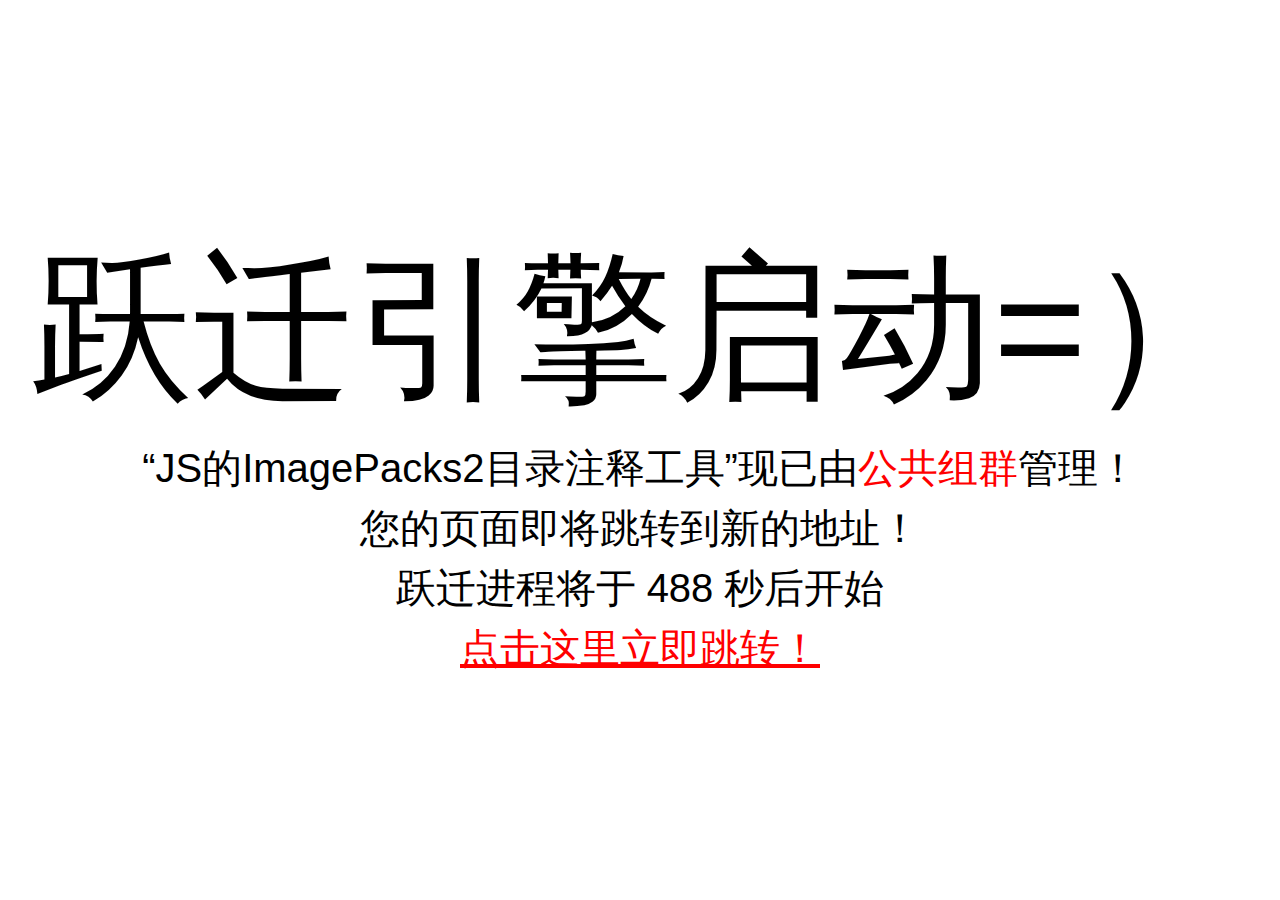
<file: index.html>
<!DOCTYPE html>
<html lang="en">
<head>
	<meta charset="UTF-8">
	<meta name="viewport" content="width=device-width, initial-scale=1, maximum-scale=1, user-scalable=no">
	<title></title>
	<link rel="stylesheet" href="css.css"/>
	<style>
		body {
			display: table;
			width: 100%;
		}

		div {
			text-align: center;

		}

		.con {
			display: table-cell;
			vertical-align: middle;
		}

		.text {
			line-height: 1.5;
		}

	</style>
</head>
<body>

<div class="con">
	<div class="title">跃迁引擎启动=）</div>
	<div class="text">“JS的ImagePacks2目录注释工具”现已由<span style="color: red">公共组群</span>管理！</div>
	<div class="text">您的页面即将跳转到新的地址！</div>
	<div class="text">跃迁进程将于 <span class="count">500</span> 秒后开始</div>
	<div class="text"><a href="https://dnfimagepacks2noteuploaders.github.io/DNFImagePacks2Note/" style="color: red">点击这里立即跳转！</a>
	</div>
</div>
<script>
	var body = document.getElementsByTagName('body')[0];
	var title = document.getElementsByClassName('title')[0];
	var text = document.getElementsByClassName('text');
	var count = document.getElementsByClassName('count')[0];
	var countDown = 500;
	title.style.fontSize = Math.floor(body.offsetWidth / title.innerText.length) + 'px';
	for (i = 0; i < text.length; i++) {
		text[i].style.fontSize = Math.floor(body.offsetWidth / text[0].innerText.length) + 'px';
	}
	window.onload = setInterval(function () {
		count.innerText = countDown--
	}, 50)

</script>
</body>
</html>
</file>
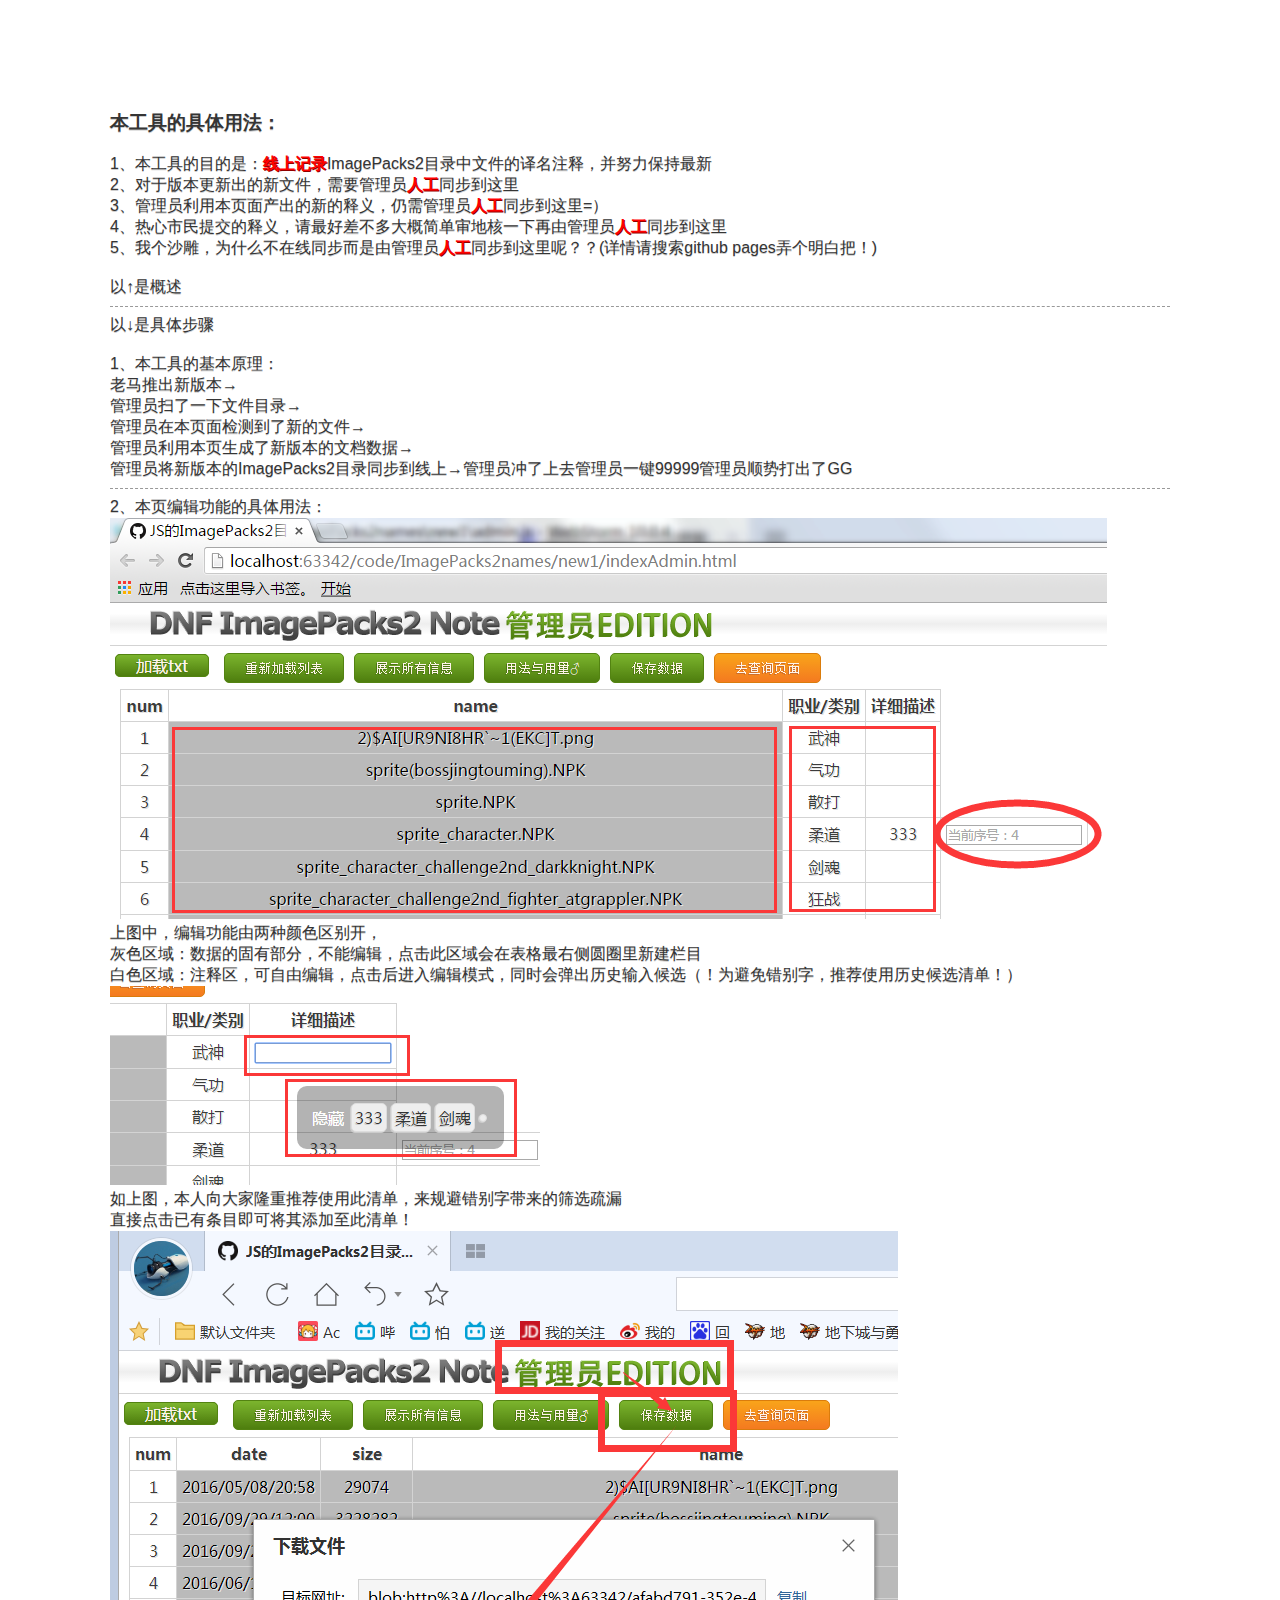
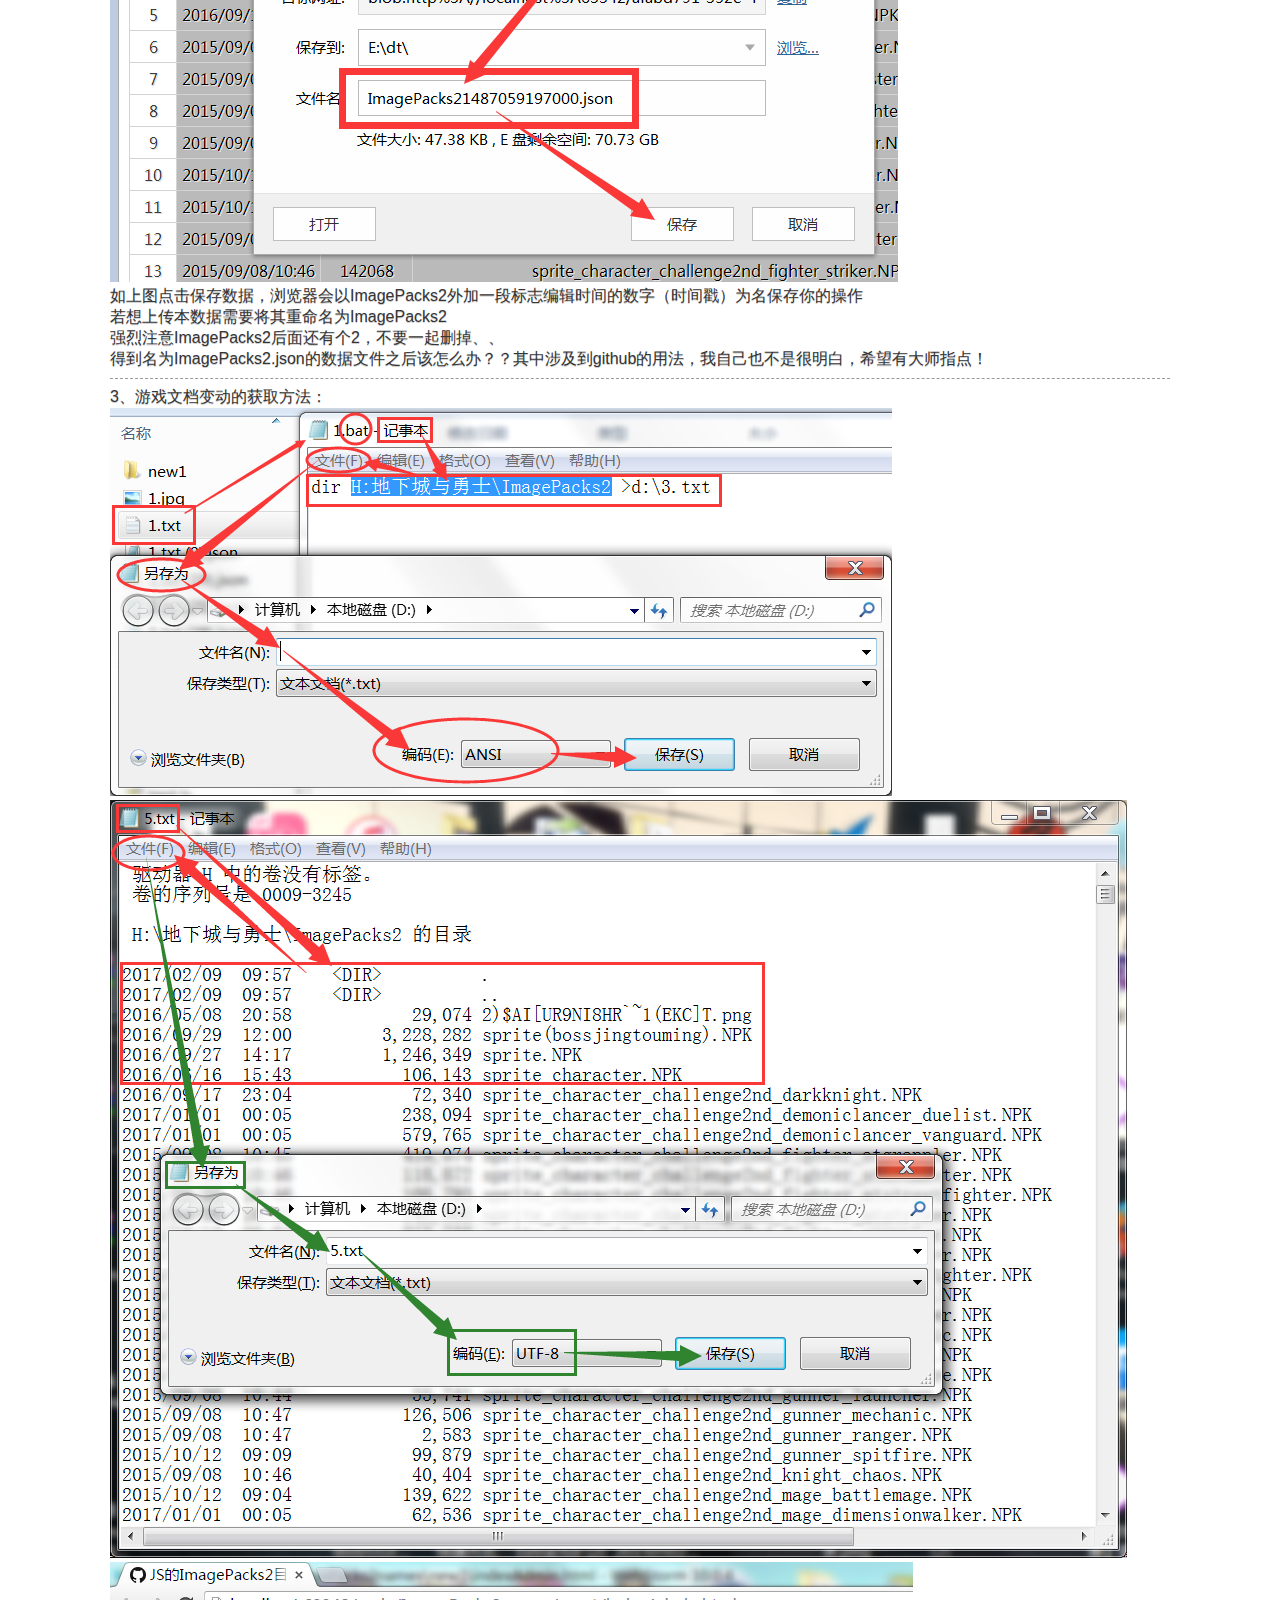
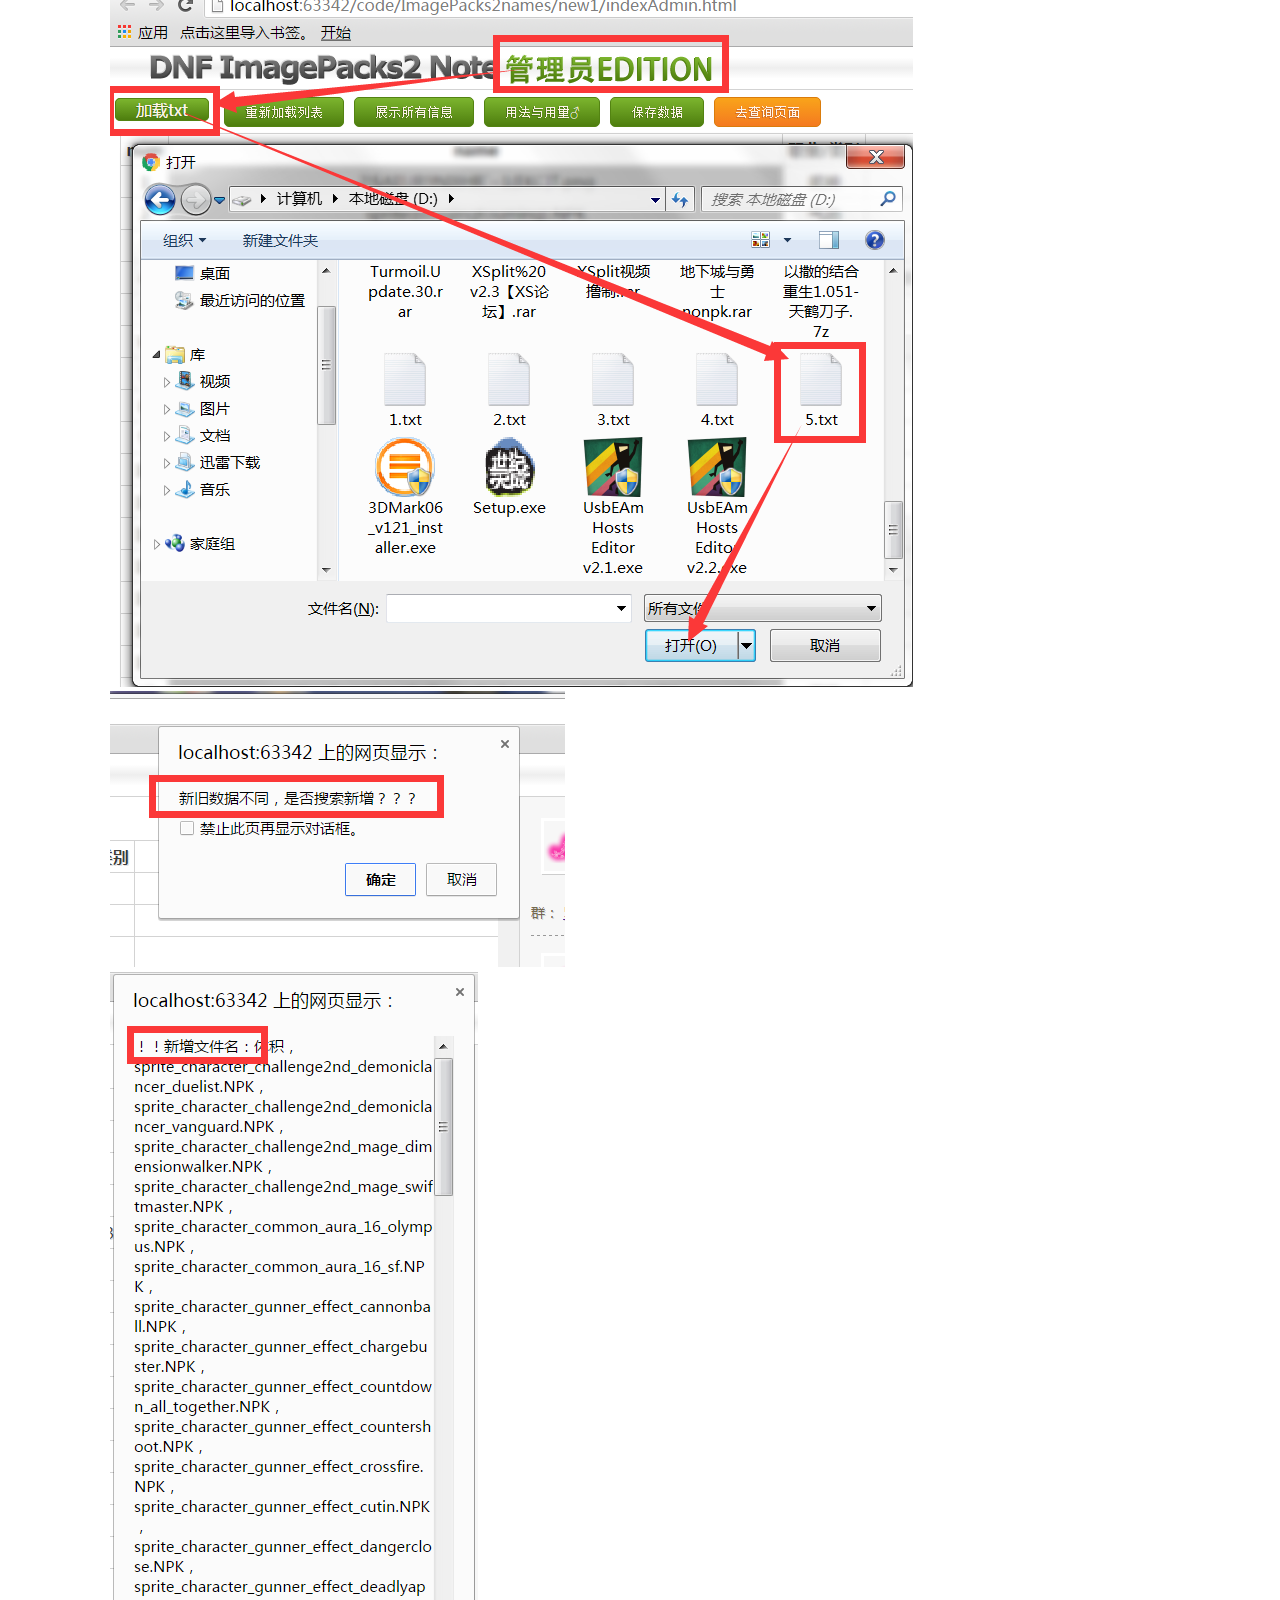
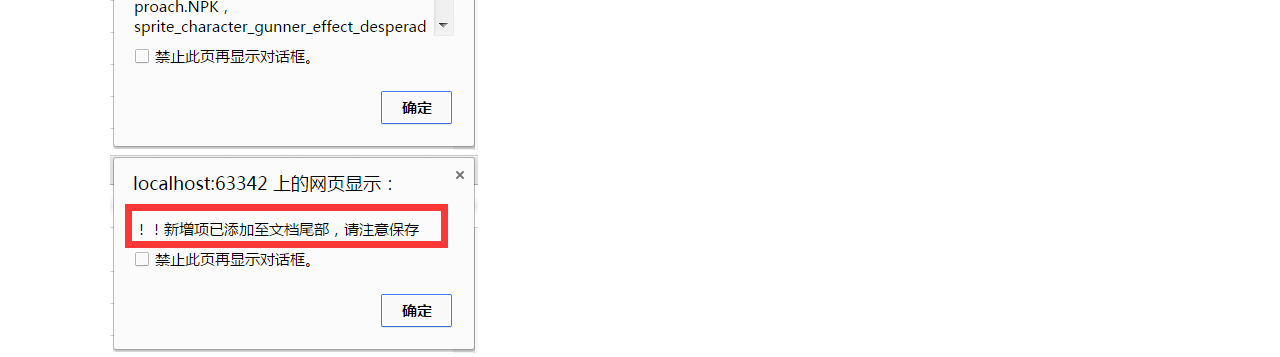
<file: guide.html>
<!DOCTYPE html>
<html lang="en">
<head>
    <meta charset="UTF-8"/>
    <title></title>
    <link rel="stylesheet" href="css.css"/>
</head>
<body class="guide">

<h3>本工具的具体用法：</h3>
<br/>
1、本工具的目的是：<strong>线上记录</strong>ImagePacks2目录中文件的译名注释，并努力保持最新<br/>
2、对于版本更新出的新文件，需要管理员<strong>人工</strong>同步到这里<br/>
3、管理员利用本页面产出的新的释义，仍需管理员<strong>人工</strong>同步到这里=）<br/>
4、热心市民提交的释义，请最好差不多大概简单审地核一下再由管理员<strong>人工</strong>同步到这里<br/>
5、我个沙雕，为什么不在线同步而是由管理员<strong>人工</strong>同步到这里呢？？(详情请搜索github pages弄个明白把！)<br/><br/>
以↑是概述 <br/>
<hr/>
以↓是具体步骤 <br/><br/>
1、本工具的基本原理：<br/>
老马推出新版本→<br/>
管理员扫了一下文件目录→<br/>
管理员在本页面检测到了新的文件→<br/>
管理员利用本页生成了新版本的文档数据→<br/>
管理员将新版本的ImagePacks2目录同步到线上→管理员冲了上去管理员一键99999管理员顺势打出了GG<br/>
<hr/>
2、本页编辑功能的具体用法：<br/>
<img src="guide/edit1.png" alt="颜色与区域的功能"/><br/>
上图中，编辑功能由两种颜色区别开，<br/>
灰色区域：数据的固有部分，不能编辑，点击此区域会在表格最右侧圆圈里新建栏目<br/>
白色区域：注释区，可自由编辑，点击后进入编辑模式，同时会弹出历史输入候选（！为避免错别字，推荐使用历史候选清单！）<br/>
<img src="guide/edit2.png" alt="历史输入候选清单"/><br/>
如上图，本人向大家隆重推荐使用此清单，来规避错别字带来的筛选疏漏<br/>
直接点击已有条目即可将其添加至此清单！<br/>
<img src="guide/edit3.png" alt="保存已经编辑的数据"/><br/>
如上图点击保存数据，浏览器会以ImagePacks2外加一段标志编辑时间的数字（时间戳）为名保存你的操作<br/>
若想上传本数据需要将其重命名为ImagePacks2<br/>
强烈注意ImagePacks2后面还有个2，不要一起删掉、、<br/>
得到名为ImagePacks2.json的数据文件之后该怎么办？？其中涉及到github的用法，我自己也不是很明白，希望有大师指点！<br/>
<hr/>
3、游戏文档变动的获取方法：<br/>
<img src="guide/upload1.png" alt="编辑批处理程序"/><br/>
<img src="guide/upload2.png" alt="目录清单转换编码"/><br/>
<img src="guide/upload3.png" alt="导入新的清单"/><br/>
<img src="guide/upload4.png" alt="导入提示1"/><br/>
<img src="guide/upload5.png" alt="导入提示2"/><br/>
<img src="guide/upload6.png" alt="导入完成提示"/><br/>
</body>
</html>
</file>
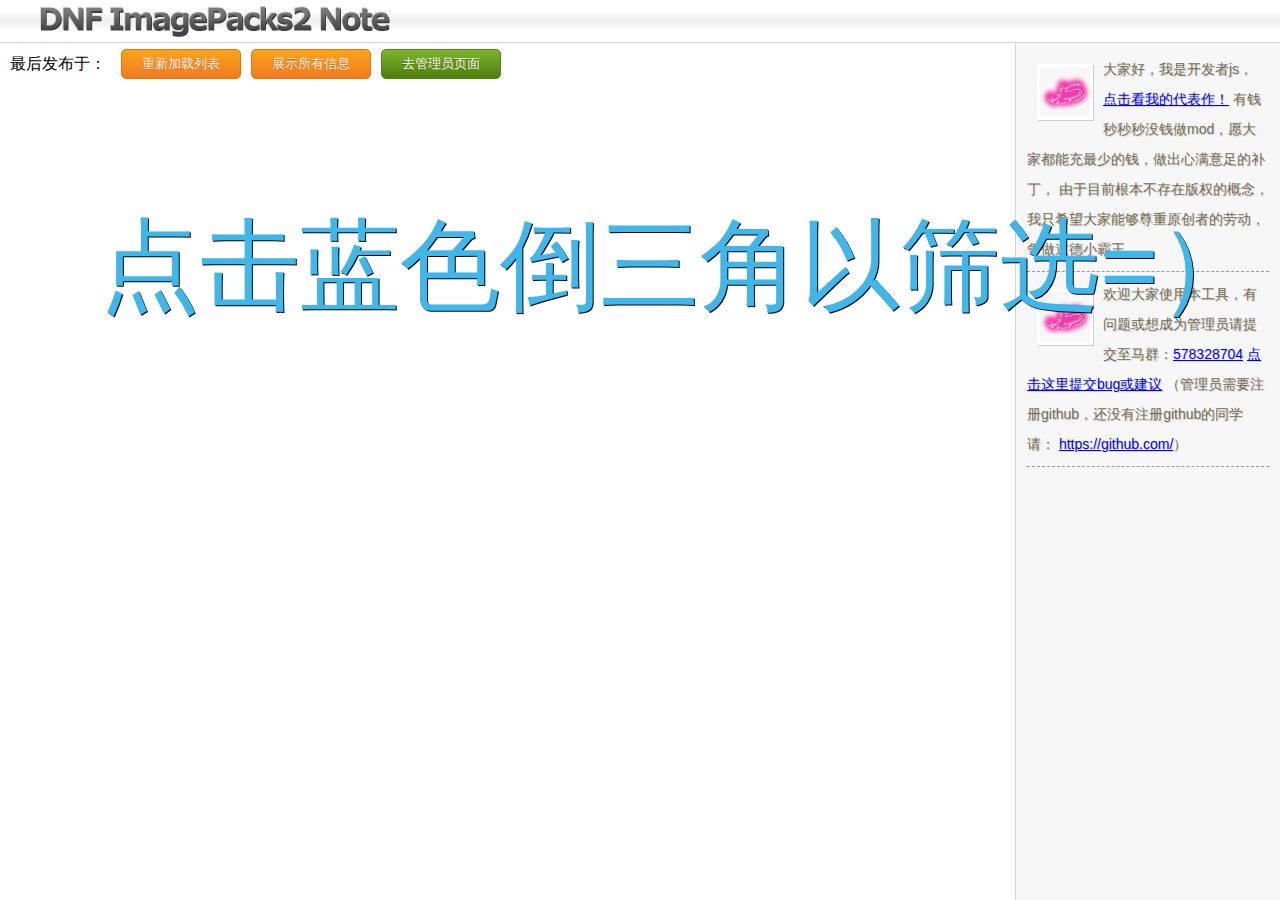
<file: index.disabled.html>
<!DOCTYPE html>
<html lang="en">
<head>
    <meta charset="UTF-8"/>
    <meta name="author" content="JS" />
    <meta name="Copyright" content="JS" />
    <meta name="Description" content="《地下城与勇士》DNF ImagePacks2目录的注释工具。《地下城与勇士》是由腾讯代理引进的一款超坑钱格斗网游作品，ImagePacks2是本游戏主要的贴图存放目录，WCG2011年DNF中国区总决赛一起超越充钱极限。" />
    <meta name="Keywords" content="地下城与勇士,DNF,Dungeon&Fighter,DF,D&F,地下城,勇士,ImagePacks2,ImagePacks,横版,2D,npk,免费,鬼剑士,格斗,格斗家,神枪手,枪手,圣职,红眼,白手,鬼气,阿修罗,气功师,大枪,漫游,阿拉德,召唤兽,投币,复活币" />
    <!--页面设计：JS | 页面制作：JS| 创建：2017-2-6 12:08:08| 作品发布地：http://bbs.exrpg.com/space-uid-631828.html -->
    <title>JS的ImagePacks2目录注释工具</title>
    <link rel="icon" type="image/x-icon" href="https://assets-cdn.github.com/favicon.ico">
    <link rel="mask-icon" href="https://assets-cdn.github.com/pinned-octocat.svg" color="#000000">
    <link rel="stylesheet" href="css.css"/>
</head>
<body>
    <div class="nav_top">
        <img src="logo.png" alt="DNF ImagePacks2 Note"/>
    </div>
    <div class="nav_right">
        <div class="space"></div>
        <div class="board">
            <div>
                <img src="JS3.png" class="head" alt=""/>
                <span class="rightLine">
                    大家好，我是开发者js，
                    <a href="http://www.bilibili.com/video/av2970979/" target="_blank">点击看我的代表作！</a>
                    有钱秒秒秒没钱做mod，愿大家都能充最少的钱，做出心满意足的补丁，
                    由于目前根本不存在版权的概念，我只希望大家能够尊重原创者的劳动，争做道德小霸王
                </span>
                <hr/>
            </div>
            <div>
                <img src="JS3.png" class="head" alt=""/>
                <span class="rightLine">
                    欢迎大家使用本工具，有问题或想成为管理员请提交至马群：<a href="http://shang.qq.com/wpa/qunwpa?idkey=ed7ead2a32550976616a01f09a8f4a81f25d7a5841fd23ed1ddad01ec1db4c81">578328704</a>
                    <a href="https://github.com/lfjs/DNF_ImagePacks2_Note/issues" target="_blank">点击这里提交bug或建议</a>
                    （管理员需要注册github，还没有注册github的同学请：
                    <a target="_blank" href="https://github.com/">https://github.com/</a>）
                </span>
                <hr/>
            </div>
        </div>
    </div>
    <div class="nav_left">
        <div class="tools">
            <div class="date" id="date">最后发布于：</div>
            <button class="reload" id="reload">重新加载列表</button>
            <button class="reload" id="show">展示所有信息</button>
            <a href="indexAdmin.html"><button class="goAdmin" id="">去管理员页面</button></a>
            <ul id="filter_list">
                <li>咖啡</li>
                <li>茶</li>
                <li>牛奶</li>
            </ul>
            <div class="info" id="info">点击蓝色倒三角以筛选=）</div>
        </div>
    </div>

<div class="wtable" id="wtable">
</div>
</body>
<!--<script src="browser.js"></script>-->
<script>
    var jump = document.createElement('div');
    var str = '<ul id="filter_list"><li>咖啡</li><li>茶</li><li>牛奶</li></ul>';
    jump.appendChild(str);
    document.getElementsByTagName('body')[0].innerHTML=jump;
</script>
</html>
</file>
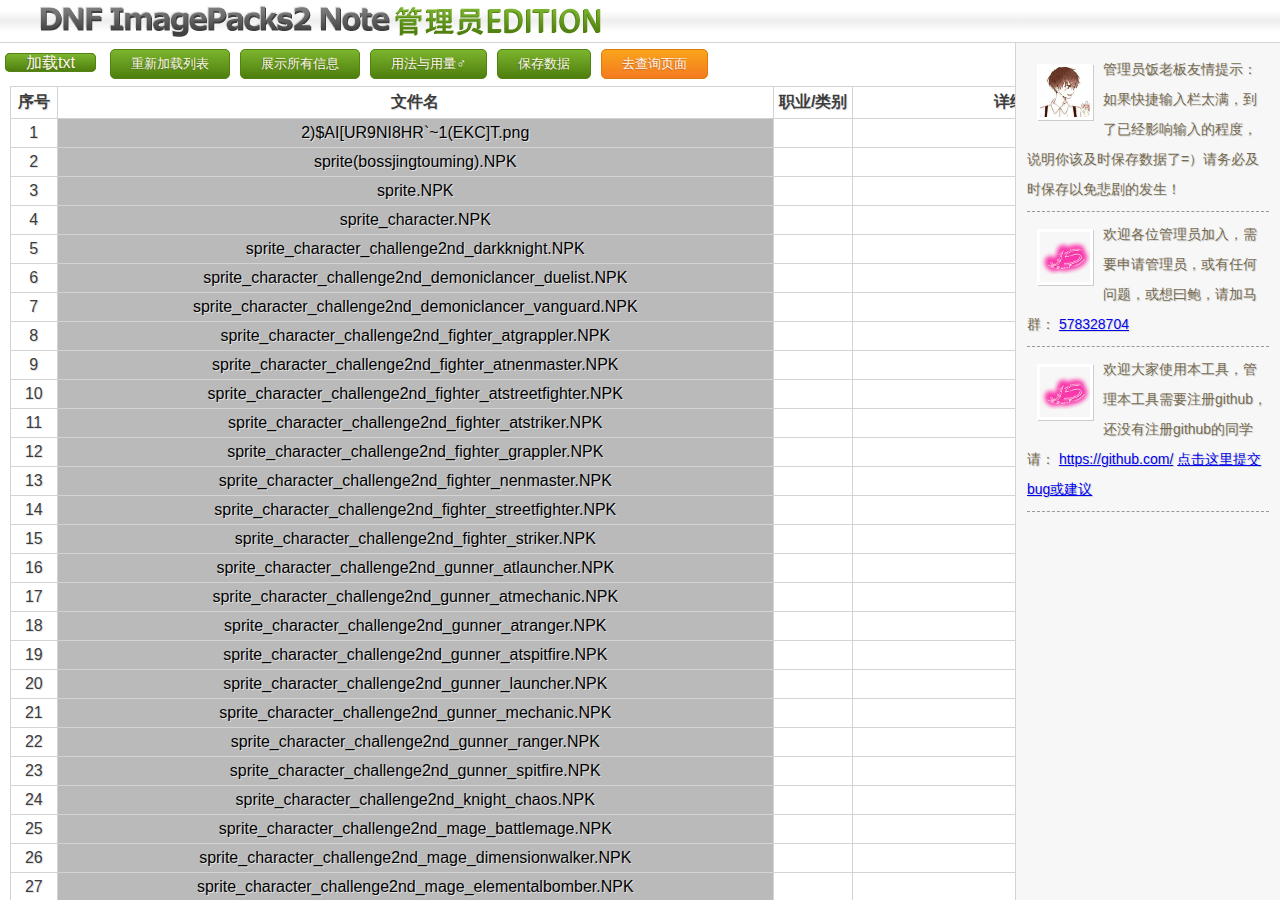
<file: indexAdmin.disabled.html>
<!DOCTYPE html>
<html lang="en">
<head>
    <meta charset="UTF-8"/>
    <meta name="author" content="JS" />
    <meta name="Copyright" content="JS" />
    <meta name="Description" content="《地下城与勇士》DNF ImagePacks2目录的注释工具。《地下城与勇士》是由腾讯代理引进的一款超坑钱格斗网游作品，ImagePacks2是本游戏主要的贴图存放目录，WCG2011年DNF中国区总决赛一起超越充钱极限。" />
    <meta name="Keywords" content="地下城与勇士,DNF,Dungeon&Fighter,DF,D&F,地下城,勇士,ImagePacks2,ImagePacks,横版,2D,npk,免费,鬼剑士,格斗,格斗家,神枪手,枪手,圣职,红眼,白手,鬼气,阿修罗,气功师,大枪,漫游,阿拉德,召唤兽,投币,复活币" />
    <!--页面设计：JS | 页面制作：JS| 创建：2017-2-6 12:08:08| 作品发布地：http://bbs.exrpg.com/space-uid-631828.html -->
    <title>JS的ImagePacks2目录注释工具♂管理员EDITION</title>
    <link rel="icon" type="image/x-icon" href="https://assets-cdn.github.com/favicon.ico">
    <link rel="mask-icon" href="https://assets-cdn.github.com/pinned-octocat.svg" color="#000000">
    <link rel="stylesheet" href="css.css"/>
</head>
<body>
<div class="nav_top">
    <img src="logo.png" alt="DNF ImagePacks2 Note"/>
    <img src="logoAdmin.png" alt="DNF ImagePacks2 Note"/>
</div>
<div class="nav_right">
    <div class="space"></div>
    <div class="board">
        <div>
            <img src="fan.jpg" class="head" alt="adminHead"/>
                <span class="rightLine">
                    管理员饭老板友情提示：<br/>
                    如果快捷输入栏太满，到了已经影响输入的程度，说明你该及时保存数据了=）请务必及时保存以免悲剧的发生！
                </span>
            <hr/>
        </div>
        <div>
            <img src="JS3.png" class="head" alt="adminHead"/>
                <span class="rightLine">
                    欢迎各位管理员加入，需要申请管理员，或有任何问题，或想曰鲍，请加马群：
                    <a href="http://shang.qq.com/wpa/qunwpa?idkey=ed7ead2a32550976616a01f09a8f4a81f25d7a5841fd23ed1ddad01ec1db4c81">578328704</a>
                </span>
            <hr/>
        </div>
        <div>
            <img src="JS3.png" class="head" alt="adminHead"/>
                <span class="rightLine">
                    欢迎大家使用本工具，管理本工具需要注册github，还没有注册github的同学请：
                    <a target="_blank" href="https://github.com/">https://github.com/</a>
                    <a href="https://github.com/lfjs/DNF_ImagePacks2_Note/issues" target="_blank">点击这里提交bug或建议</a>
                </span>
            <hr/>
        </div>
    </div>
</div>
<div class="nav_left">
    <div class="tools">
        <!--<div class="date">最后发布于：？</div>-->
        <label title="将 bat 转换好的 txt 文件加入ImagePacks2目录">
            <span class="goAdmin">加载txt</span>
            <!--<input class="goAdmin" id="upload" type="file" name="txt" accept="text" />-->
            <input id="upload" style="display:none;" type="file">
        </label>
        <button class="goAdmin" id="reload">重新加载列表</button>
        <button class="goAdmin" id="show">展示所有信息</button>
        <a href="guide.html" target="guide"><button class="goAdmin" id="showHelp">用法与用量♂</button></a>
        <button class="goAdmin" id="save">保存数据</button>
        <a href="https://lfjs.github.io/DNF_ImagePacks2_Note/"><button class="reload" id="">去查询页面</button></a>
    </div>
</div>

<div class="wtable" id="wtable"></div>
<ul class="inputHelp" id="inputHelp"></ul>
<div class="help" id="help">
    <div class="guide" id="guide">
        <iframe name="guide" src="about:blank" frameborder="0" style="width: 100%;height: 99%"></iframe>
    </div>
</div>
</body>
<script src="admin.js"></script>
</html>
</file>
<file: css.css>
body,div,dl,dt,dd,ul,ol,li,h1,h2,h3,h4,h5,h6,form,input,p,th,td,s{margin:0;padding:0;font-family:"微软雅黑",Tahoma,sans-serif}
html,body{height: 100%}
*{line-height: normal}
table{text-align: center}
.tools>ul {
    position: absolute;
}.reload,.goAdmin,#filter,li{
     cursor: pointer;
}tbody>tr:hover{
    background-color: #79e8fc;

    transition:background-color .5s;
    -moz-transition:background-color .5s; /* Firefox 4 */
    -webkit-transition:background-color .5s; /* Safari and Chrome */
    -o-transition:background-color .5s; /* Opera */
}.info{
     position: fixed;
     top: 200px;
     left: 100px;
     color: #40B7EA;
     text-shadow: 1px 1px 0 #000;
     font-size: 100px;
}strong{
    color: red;
     text-shadow: 1px 1px 0px #900000;
}.inputHelp>li:hover{
     background: -webkit-linear-gradient(#7cb52e,#4e7e0e); /* Safari 5.1 - 6.0 */
     background: -o-linear-gradient(#7cb52e,#4e7e0e); /* Opera 11.1 - 12.0 */
     background: -moz-linear-gradient(#7cb52e,#4e7e0e); /* Firefox 3.6 - 15 */
     background: linear-gradient(#7cb52e,#4e7e0e); /* 标准的语法（必须放在最后） */
    background-color: #62961c;
     border: 1px solid #538312;
}.inputHelp>li{
     background-color: #eee;
     color: #333;
     list-style-type: none;
     margin: 2px;
     padding: 3px;
     box-shadow: -1px 1px 0 #ccc;
     border-radius: 5px;
     border: 1px solid #ddd;
     text-shadow: -1px 1px 0 #cecece;
     display: inline-block;

}.inputHelp{
     display: none;
     background-color: rgba(0, 0, 0, 0.3);
     border-radius: 10px;
    position: absolute;
    padding: 15px;
    color: white;
}.guide{
     background-color: white;
     padding: 50px;
     margin: 60px;
    overflow: auto;
         text-shadow: 0px 1px 0px #CECECE;
         color: #353535;
}.help{
    display: none;
     position: absolute;
     width: 100%;
     height: 100%;
     background-color: rgba(0, 0, 0, 0.56);
     z-index: 0;
     top: 0px;
     left: 0px;

}td>input,th>input{
     /*width: 100%;*/
}.solid{
    background-color: #bababa;
    color: black;
}.goAdmin{
     background: -webkit-linear-gradient(#7cb52e,#4e7e0e);
     background: -o-linear-gradient(#7cb52e,#4e7e0e);
     background: -moz-linear-gradient(#7cb52e,#4e7e0e);
     background: linear-gradient(#7cb52e,#4e7e0e);
    background-color: #62961c;
     border: 1px solid #538312;
     height: 30px;
     padding-left: 20px;
     padding-right: 20px;
     border-radius: 5px;
     text-shadow: -1px 1px 0 #4d7715;
     color: #fef4e9;
     margin: 5px;
}hr{
     border-style: dashed;
     color: #999;
     border-bottom: none;
}.board{

     padding: 11px;
    font-size: 14px;
}.rightLine{
      vertical-align: top;
      line-height: 30px;
      color: #756a4f;
      text-shadow: 1px 1px 0px #d7d7d7;
}.head{
     width: 50px;
     border: 3px solid white;
     box-shadow: 1px 1px 0px #cdcdcd;
     margin: 10px;
    float: left;
}.downA{
     border: 25px solid transparent;
     width: 0px;
     border-top: 10px solid #40b7ea;
     border-bottom: 0;
     margin: auto;
     position: relative;
     z-index: -999;
}#filter_list{
    display: none;
      background-color: rgba(0, 0, 0, 0.3);
      border-radius: 10px;
    margin-right: 50px;
}#filter:hover{
                    outline: 10px solid #40b7ea;
}#filter{
    /*background-color: #006666;*/
}.tools>ul>li:hover {
        background: -webkit-linear-gradient(#f7b74e,#f6ad35); /* Safari 5.1 - 6.0 */
        background: -o-linear-gradient(#f7b74e,#f6ad35); /* Opera 11.1 - 12.0 */
        background: -moz-linear-gradient(#f7b74e,#f6ad35); /* Firefox 3.6 - 15 */
        background: linear-gradient(#f7b74e,#f6ad35); /* 标准的语法（必须放在最后） */
    background-color: #f7b240;
    border: 1px solid #e78f08;
}.tools>ul>li {
         background-color: #eee;
         color: #333;
         list-style-type: none;
         margin: 2px;
         padding: 10px 5px;
         box-shadow: -1px 1px 0 #ccc;
         border-radius: 5px;
         border: 1px solid #ddd;
         text-shadow: -1px 1px 0 #cecece;
    display: inline-block;
}table, th , td  {
    border: 1px solid #d3d3d3;
    border-collapse: collapse;
    padding: 5px;
    white-space: nowrap;
    text-shadow: 1px 1px 0 #E2E2E2;
    color: #3C3C3C;
}.hide{display: none}
.date{
    display: table-cell;
    vertical-align: middle;
    padding-left: 10px;
    padding-right: 10px;
}.reload{
    background: -webkit-linear-gradient(#f9a41a,#f47a20); /* Safari 5.1 - 6.0 */
    background: -o-linear-gradient(#f9a41a,#f47a20); /* Opera 11.1 - 12.0 */
    background: -moz-linear-gradient(#f9a41a,#f47a20); /* Firefox 3.6 - 15 */
    background: linear-gradient(#f9a41a,#f47a20); /* 标准的语法（必须放在最后） */
    background-color: #f78d1e;
    border: 1px solid #da7c0c;
    height: 30px;
    padding-left: 20px;
    padding-right: 20px;
    border-radius: 5px;
    text-shadow: -1px 1px 0 #cd6e2d;
    color: #fef4e9;
    margin: 5px;

 }#active_table{
    margin-left: 10px;
}.nav_top{
    background: -webkit-linear-gradient(white,white, #eee,white,white); /* Safari 5.1 - 6.0 */
    background: -o-linear-gradient(white,white, #eee,white,white); /* Opera 11.1 - 12.0 */
    background: -moz-linear-gradient(white,white, #eee,white,white); /* Firefox 3.6 - 15 */
    background: linear-gradient(white,white, #eee,white,white); /* 标准的语法（必须放在最后） */
    background-color: #f5f5f5;
    border-bottom: 1px solid #d3d3d3;
    height: 42px;
    position: relative;
    z-index: 100;
    line-height: 64px;
    padding-left: 40px;
}.nav_right{
    border-left: 1px solid #d3d3d3;
    background-color: #f7f7f7;
    width: 264px;
    float: right;
    height: 100%;
    position: relative;
    top: -43px;
}.nav_left{
    /*background-color: #c16052;*/
}.tools{
    /*background-color: #86BF3B;*/
    height: 43px;
    display: table;
    line-height: 40px;

}.space{
    height: 43px;
}.wtable{
    overflow: auto;
}
</file>
